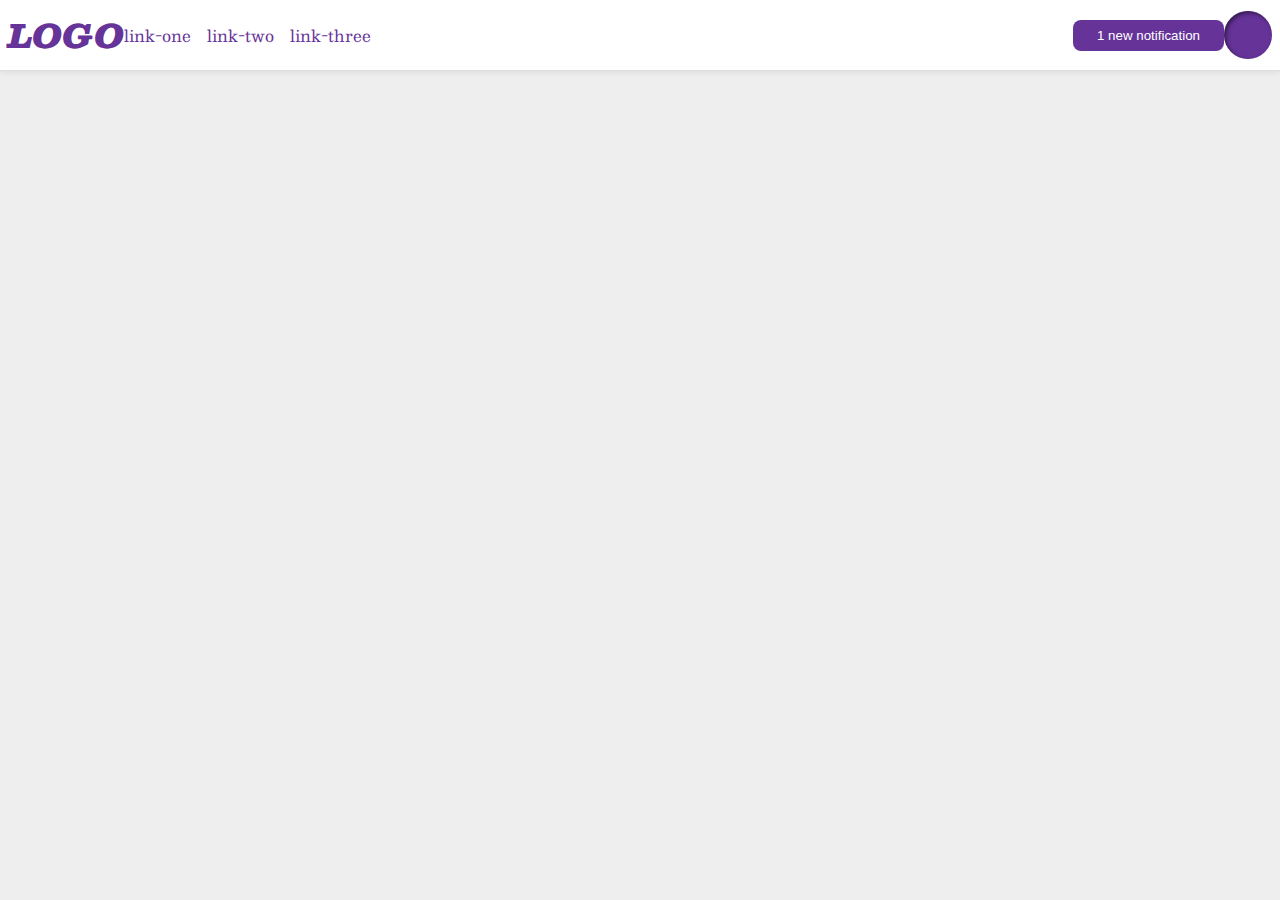
<file: flex/03-flex-header-2/index.html>
<!DOCTYPE html>
<html lang="en">
  <head>
    <meta charset="UTF-8" />
    <meta http-equiv="X-UA-Compatible" content="IE=edge" />
    <meta name="viewport" content="width=device-width, initial-scale=1.0" />
    <title>Flex Header 2</title>
    <link rel="stylesheet" href="style.css" />
  </head>
  <body>
    <div class="header">
      <div class="left-side">
        <div class="logo">LOGO</div>
        <ul class="links">
          <li><a href="google.com">link-one</a></li>
          <li><a href="google.com">link-two</a></li>
          <li><a href="google.com">link-three</a></li>
        </ul>
      </div>
      <div class="right-side">
        <button class="notifications">1 new notification</button>
        <div class="profile-image"></div>
      </div>
    </div>
  </body>
</html>
</file>
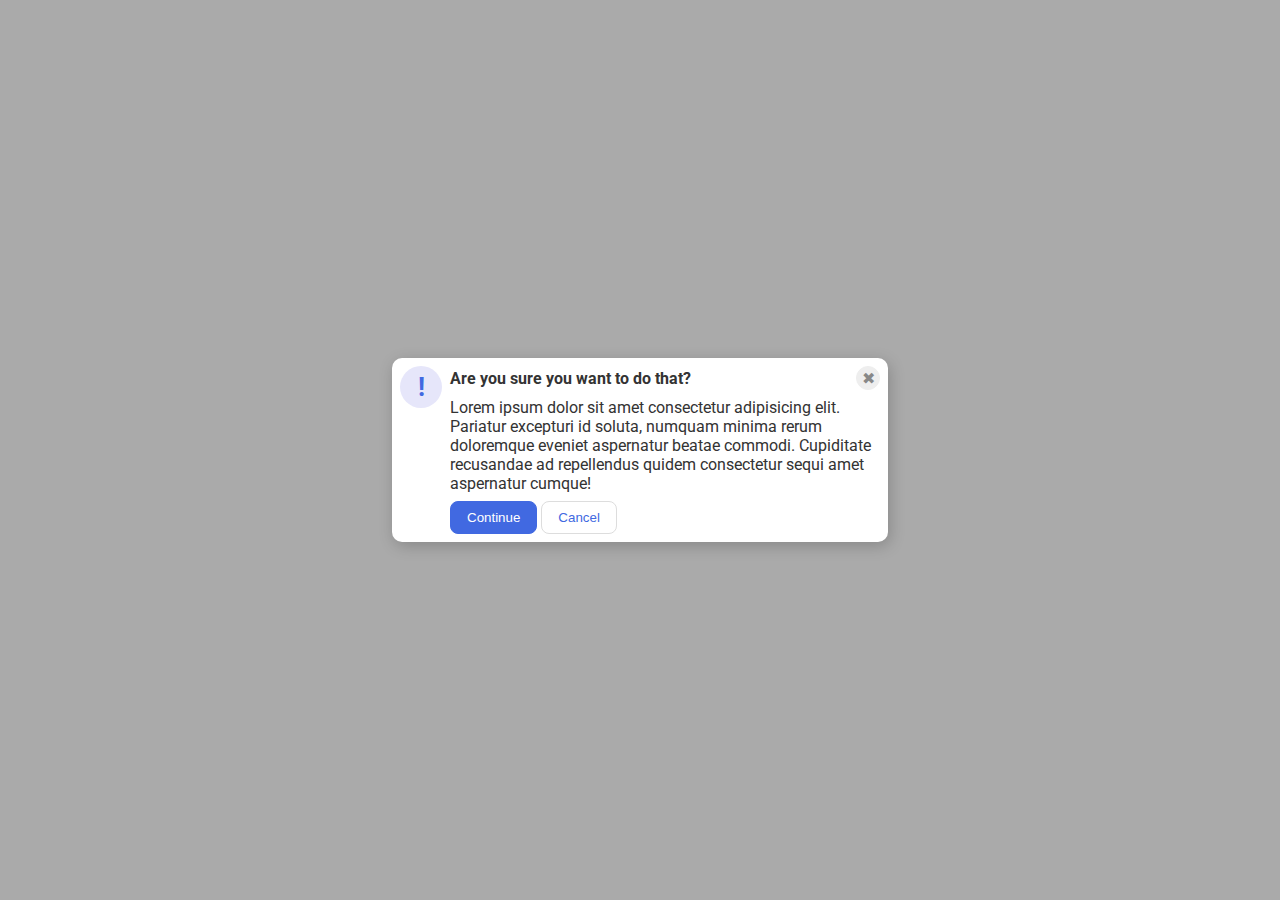
<file: flex/05-flex-modal/index.html>
<!DOCTYPE html>
<html lang="en">
  <head>
    <meta charset="UTF-8" />
    <meta http-equiv="X-UA-Compatible" content="IE=edge" />
    <meta name="viewport" content="width=device-width, initial-scale=1.0" />
    <link rel="stylesheet" href="style.css" />
    <title>Modal</title>
  </head>
  <body>
    <div class="modal">
      <div class="icon">!</div>
      <div class="container">
        <div class="header">
          Are you sure you want to do that?
          <button class="close-button">✖</button>
        </div>
        <div class="text">
          Lorem ipsum dolor sit amet consectetur adipisicing elit. Pariatur
          excepturi id soluta, numquam minima rerum doloremque eveniet
          aspernatur beatae commodi. Cupiditate recusandae ad repellendus quidem
          consectetur sequi amet aspernatur cumque!
        </div>
        <button class="continue">Continue</button>
        <button class="cancel">Cancel</button>
      </div>
    </div>
  </body>
</html>
</file>
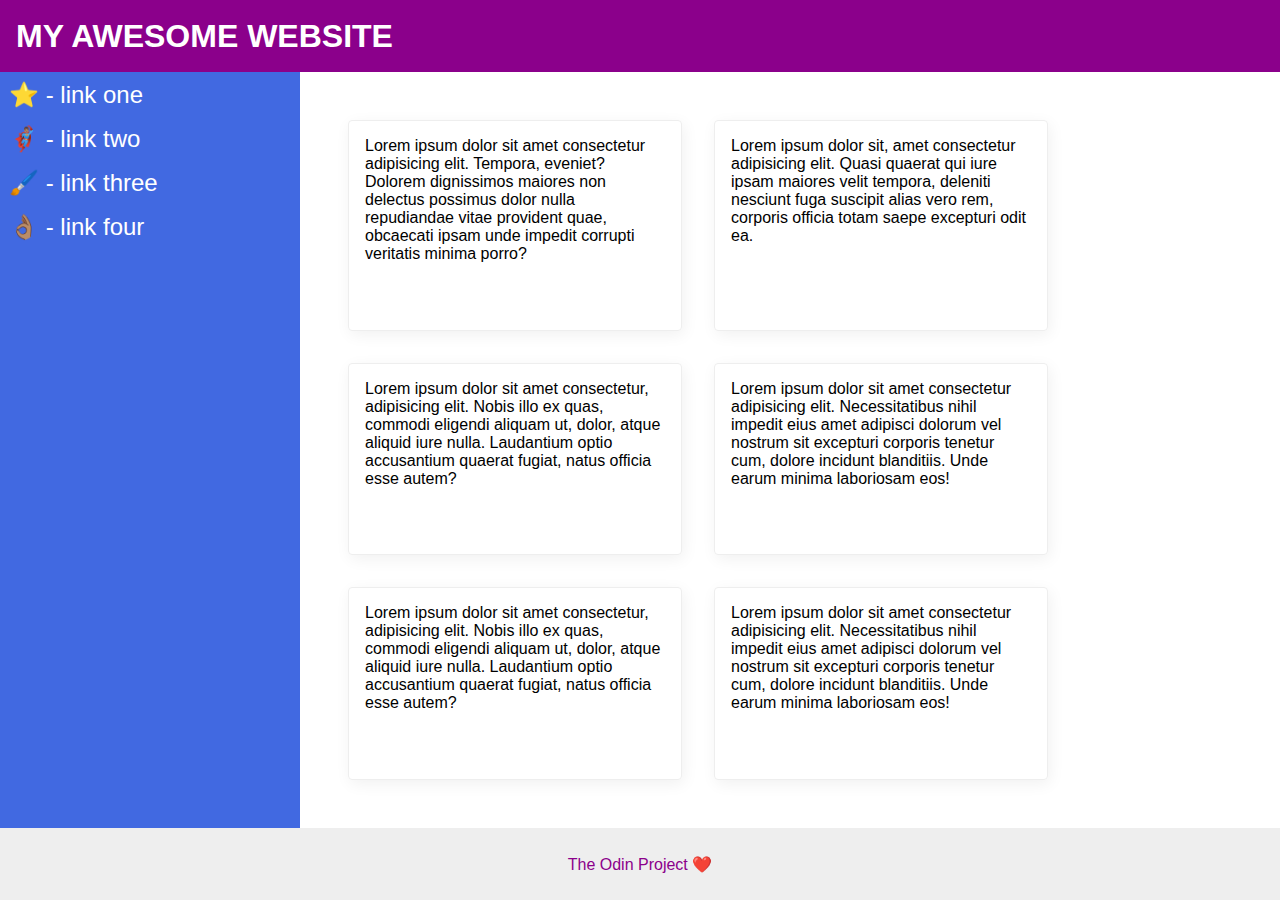
<file: flex/07-flex-layout-2/index.html>
<!DOCTYPE html>
<html lang="en">
  <head>
    <meta charset="UTF-8" />
    <meta http-equiv="X-UA-Compatible" content="IE=edge" />
    <meta name="viewport" content="width=device-width, initial-scale=1.0" />
    <title>The Holy Grail</title>
    <link rel="stylesheet" href="style.css" />
  </head>
  <body>
    <div class="header">MY AWESOME WEBSITE</div>
    <div class="container">
      <div class="sidebar">
        <ul>
          <li><a href="#">⭐ - link one</a></li>
          <li><a href="#">🦸🏽‍♂️ - link two</a></li>
          <li><a href="#">🖌️ - link three</a></li>
          <li><a href="#">👌🏽 - link four</a></li>
        </ul>
      </div>
      <div class="content">
        <div class="card">
          Lorem ipsum dolor sit amet consectetur adipisicing elit. Tempora,
          eveniet? Dolorem dignissimos maiores non delectus possimus dolor nulla
          repudiandae vitae provident quae, obcaecati ipsam unde impedit
          corrupti veritatis minima porro?
        </div>
        <div class="card">
          Lorem ipsum dolor sit, amet consectetur adipisicing elit. Quasi
          quaerat qui iure ipsam maiores velit tempora, deleniti nesciunt fuga
          suscipit alias vero rem, corporis officia totam saepe excepturi odit
          ea.
        </div>
        <div class="card">
          Lorem ipsum dolor sit amet consectetur, adipisicing elit. Nobis illo
          ex quas, commodi eligendi aliquam ut, dolor, atque aliquid iure nulla.
          Laudantium optio accusantium quaerat fugiat, natus officia esse autem?
        </div>
        <div class="card">
          Lorem ipsum dolor sit amet consectetur adipisicing elit.
          Necessitatibus nihil impedit eius amet adipisci dolorum vel nostrum
          sit excepturi corporis tenetur cum, dolore incidunt blanditiis. Unde
          earum minima laboriosam eos!
        </div>
        <div class="card">
          Lorem ipsum dolor sit amet consectetur, adipisicing elit. Nobis illo
          ex quas, commodi eligendi aliquam ut, dolor, atque aliquid iure nulla.
          Laudantium optio accusantium quaerat fugiat, natus officia esse autem?
        </div>
        <div class="card">
          Lorem ipsum dolor sit amet consectetur adipisicing elit.
          Necessitatibus nihil impedit eius amet adipisci dolorum vel nostrum
          sit excepturi corporis tenetur cum, dolore incidunt blanditiis. Unde
          earum minima laboriosam eos!
        </div>
      </div>
    </div>
    <div class="footer">The Odin Project ❤️</div>
  </body>
</html>
</file>
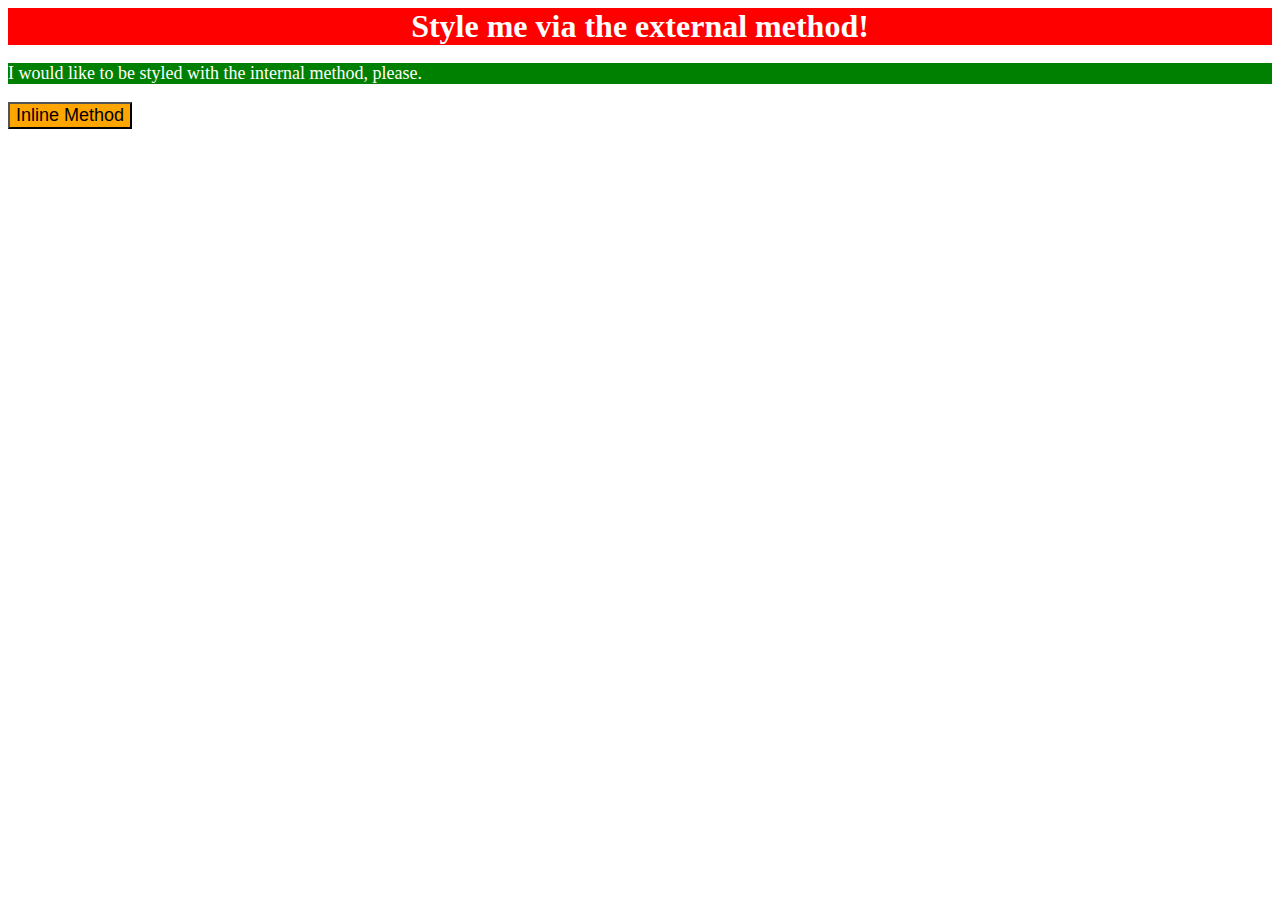
<file: foundations/01-css-methods/index.html>
<!DOCTYPE html>
<html lang="en">
  <head>
    <meta charset="UTF-8" />
    <meta http-equiv="X-UA-Compatible" content="IE=edge" />
    <meta name="viewport" content="width=device-width, initial-scale=1.0" />
    <title>Methods for Adding CSS</title>
    <link rel="stylesheet" href="styles.css" />
    <style>
      p {
        background-color: green;
        color: white;
        font-size: 18px;
      }
    </style>
  </head>
  <body>
    <div>Style me via the external method!</div>
    <p>I would like to be styled with the internal method, please.</p>
    <button style="background-color: orange; font-size: 18px">
      Inline Method
    </button>
  </body>
</html>
</file>
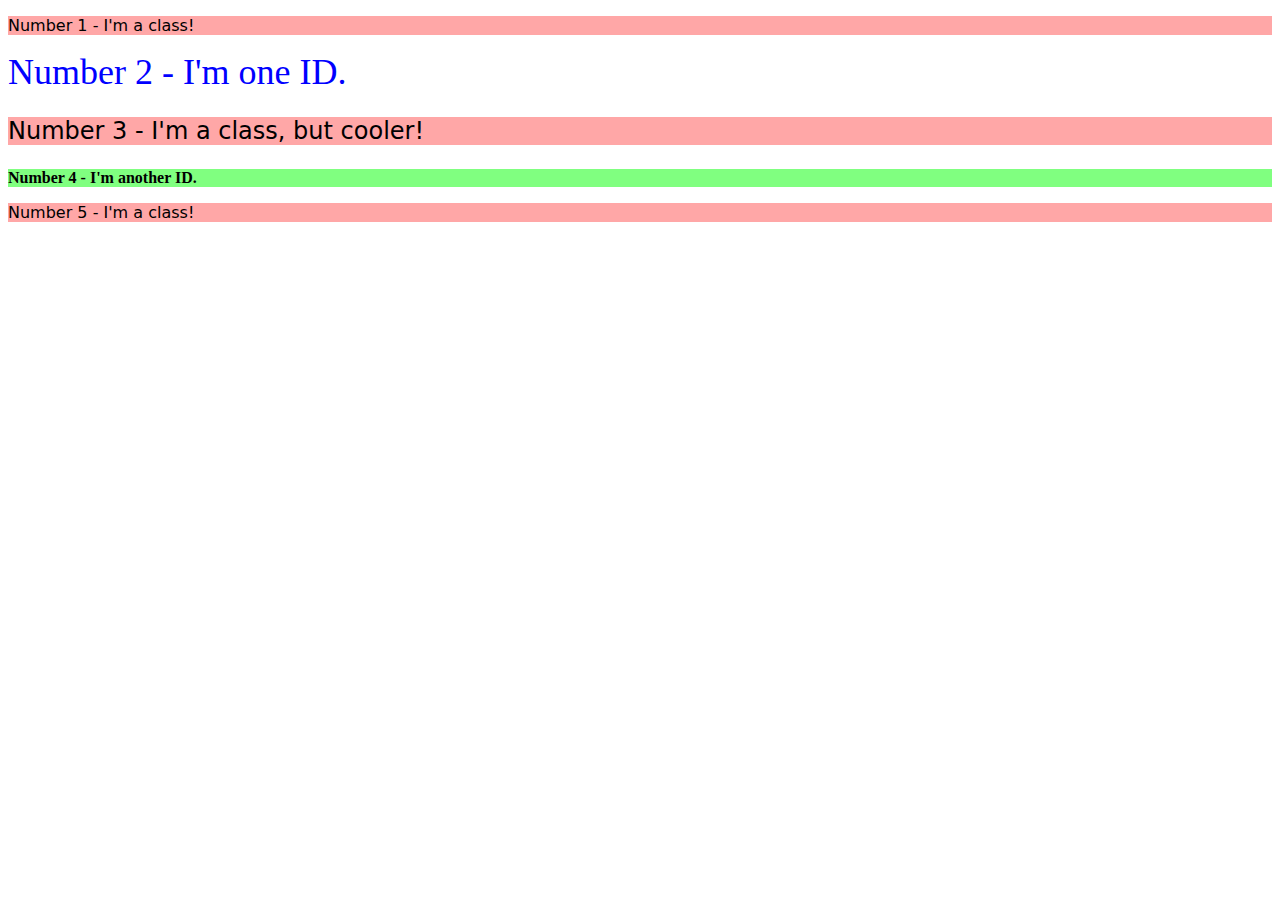
<file: foundations/02-class-id-selectors/index.html>
<!DOCTYPE html>
<html lang="en">
  <head>
    <meta charset="UTF-8" />
    <meta http-equiv="X-UA-Compatible" content="IE=edge" />
    <meta name="viewport" content="width=device-width, initial-scale=1.0" />
    <title>Class and ID Selectors</title>
    <link rel="stylesheet" href="style.css" />
  </head>
  <body>
    <p class="odd">Number 1 - I'm a class!</p>
    <div id="num2">Number 2 - I'm one ID.</div>
    <p class="odd cooler">Number 3 - I'm a class, but cooler!</p>
    <div id="num4" class="cooler">Number 4 - I'm another ID.</div>
    <p class="odd">Number 5 - I'm a class!</p>
  </body>
</html>

<!-- All odd numbered elements: a light red/pink background, and a list of fonts containing Verdana and DejaVu Sans with sans-serif as a fallback
The second element: blue text and a font size of 36px
The third element: in addition to the styles for all odd numbered elements, add a font size of 24px
The fourth element: a light green background, a font size of 24px, and bold
-->
</file>
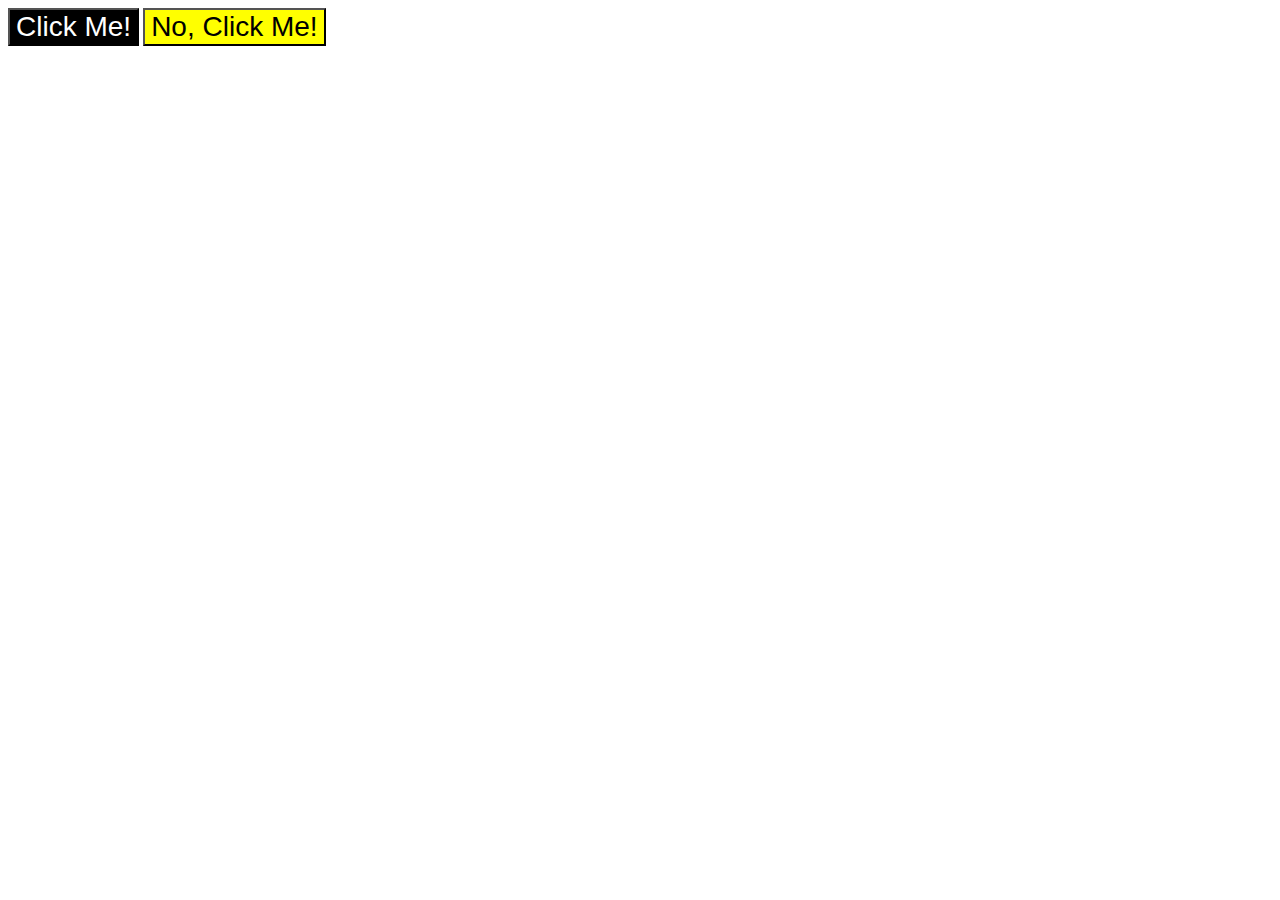
<file: foundations/03-grouping-selectors/index.html>
<!DOCTYPE html>
<html lang="en">
  <head>
    <meta charset="UTF-8" />
    <meta http-equiv="X-UA-Compatible" content="IE=edge" />
    <meta name="viewport" content="width=device-width, initial-scale=1.0" />
    <title>Grouping Selectors</title>
    <link rel="stylesheet" href="style.css" />
  </head>
  <body>
    <button class="click font-adjust">Click Me!</button>
    <button class="nope font-adjust">No, Click Me!</button>
  </body>
</html>
</file>
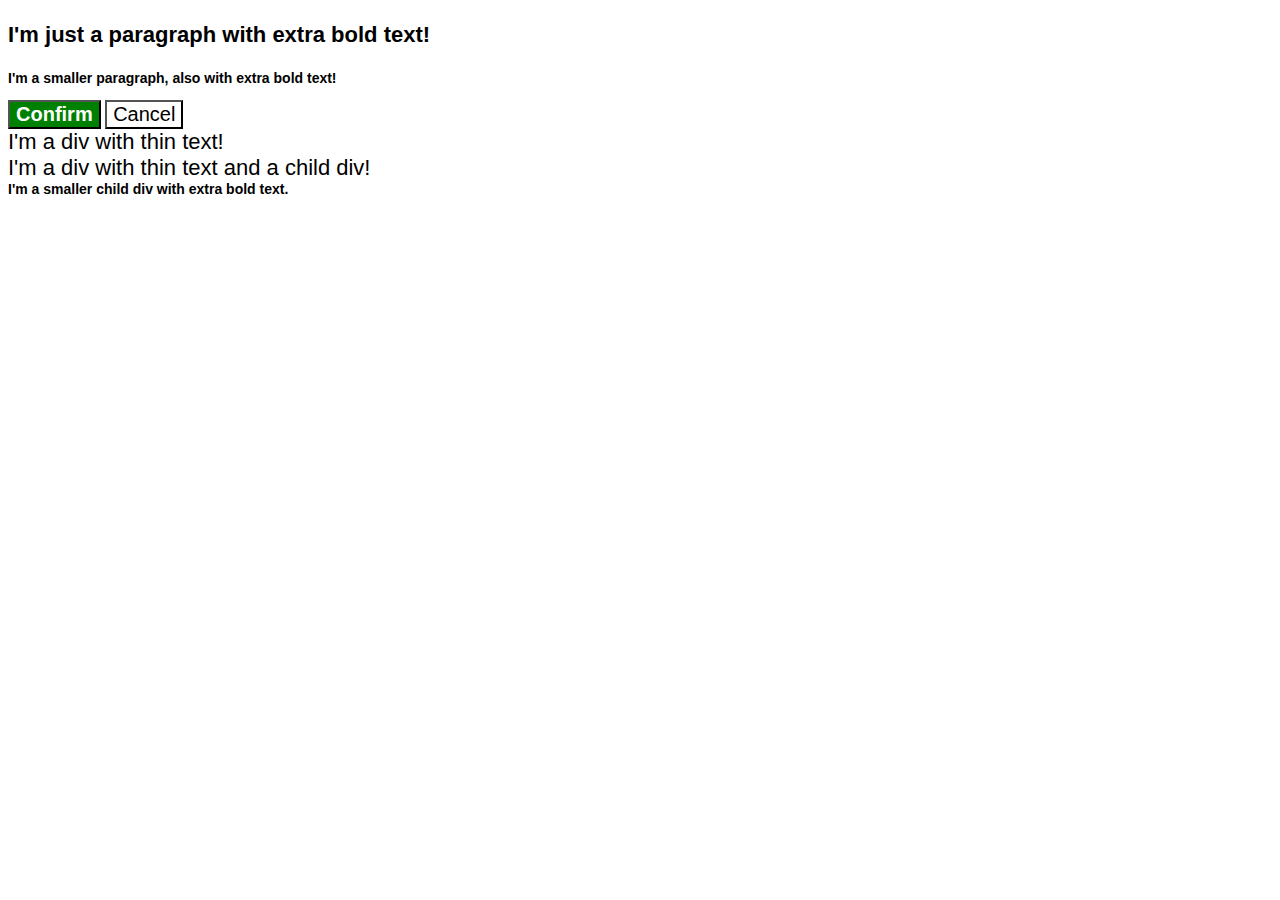
<file: foundations/06-cascade-fix/index.html>
<!DOCTYPE html>
<html lang="en">
  <head>
    <meta charset="UTF-8" />
    <meta http-equiv="X-UA-Compatible" content="IE=edge" />
    <meta name="viewport" content="width=device-width, initial-scale=1.0" />
    <title>Fix the Cascade</title>
    <link rel="stylesheet" href="style.css" />
  </head>
  <body>
    <p class="para">I'm just a paragraph with extra bold text!</p>
    <p class="para small-para">
      I'm a smaller paragraph, also with extra bold text!
    </p>

    <button id="confirm-button" class="button confirm">Confirm</button>
    <button id="cancel-button" class="button cancel">Cancel</button>

    <div class="text">I'm a div with thin text!</div>
    <div class="text">
      I'm a div with thin text and a child div!
      <div class="text child">
        I'm a smaller child div with extra bold text.
      </div>
    </div>
  </body>
</html>
</file>
<file: flex/03-flex-header-2/style.css>
/* this is some magical font-importing.  
you'll learn about it later. */
@import url("https://fonts.googleapis.com/css2?family=Besley:ital,wght@0,400;1,900&display=swap");

body {
  margin: 0;
  background: #eee;
  font-family: Besley, serif;
}

.header {
  background: white;
  border-bottom: 1px solid #ddd;
  box-shadow: 0 0 8px rgba(0, 0, 0, 0.1);
  display: flex;
  justify-content: space-between;
  padding: 8px;
}

.profile-image {
  background: rebeccapurple;
  box-shadow: inset 2px 2px 4px rgba(0, 0, 0, 0.5);
  border-radius: 50%;
  width: 48px;
  height: 48px;
}

.logo {
  color: rebeccapurple;
  font-size: 32px;
  font-weight: 900;
  font-style: italic;
}

button {
  border: none;
  border-radius: 8px;
  background: rebeccapurple;
  color: white;
  padding: 8px 24px;
}

a {
  /* this removes the line under our links */
  text-decoration: none;
  color: rebeccapurple;
}

ul {
  list-style-type: none;
  display: flex;
  margin: 0;
  padding: 0;
  gap: 16px;
}

.left-side,
.right-side {
  display: flex;
  align-items: center;
}
</file>
<file: flex/05-flex-modal/style.css>
@import url("https://fonts.googleapis.com/css2?family=Roboto:wght@400;700&display=swap");

html,
body {
  height: 100%;
}

body {
  font-family: Roboto, sans-serif;
  margin: 0;
  background: #aaa;
  color: #333;
  /* I'll give you this one for free lol */
  display: flex;
  align-items: center;
  justify-content: center;
}

.modal {
  background: white;
  width: 480px;
  border-radius: 10px;
  box-shadow: 2px 4px 16px rgba(0, 0, 0, 0.2);
  display: flex;
  gap: 8px;
  padding: 8px;
}

.icon {
  color: royalblue;
  font-size: 26px;
  font-weight: 700;
  background: lavender;
  width: 42px;
  height: 42px;
  border-radius: 50%;
  display: flex;
  align-items: center;
  justify-content: center;
  flex-shrink: 0;
}

.close-button {
  background: #eee;
  border-radius: 50%;
  color: #888;
  font-weight: 400;
  font-size: 16px;
  height: 24px;
  width: 24px;
  display: flex;
  align-items: center;
  justify-content: center;
  border: 1px solid #eee;
  padding: 0;
}

button {
  cursor: pointer;
  padding: 8px 16px;
  border-radius: 8px;
}

button.continue {
  background: royalblue;
  border: 1px solid royalblue;
  color: white;
}

button.cancel {
  background: white;
  border: 1px solid #ddd;
  color: royalblue;
}

.header {
  display: flex;
  align-items: center;
  justify-content: space-between;
  font-size: 16px;
  font-weight: bold;
  margin-bottom: 8px;
}

.text {
  margin-bottom: 8px;
}

/* Selfcheck Notes

The blue icon is aligned to the left.
There is equal space on either side of the icon (the gaps between the icon and the edge of the card, and the icon and the text, are the same).
There is padding around the edge of the modal.
The header, text, and buttons are aligned with each other.
The header is bold and a slightly larger text-size than the text.
The close button is vertically aligned with the header, and aligned in the top-right of the card.

*/
</file>
<file: flex/07-flex-layout-2/style.css>
body {
  font-family: -apple-system, BlinkMacSystemFont, "Segoe UI", Roboto, Oxygen,
    Ubuntu, Cantarell, "Open Sans", "Helvetica Neue", sans-serif;
  margin: 0;
  min-height: 100vh;
  display: flex;
  flex-direction: column;
}

ul {
  list-style-type: none;
  margin: 0;
  padding: 0;
}

li {
  margin-bottom: 16px;
}

a {
  color: white;
  text-decoration: none;
  font-size: 24px;
}

.header {
  height: 72px;
  background: darkmagenta;
  color: white;
  display: flex;
  font-size: 32px;
  font-weight: 900;
  padding-left: 16px;
  align-items: center;
}

.footer {
  height: 72px;
  background: #eee;
  color: darkmagenta;
  display: flex;
  align-items: center;
  justify-content: center;
}

.sidebar {
  width: 300px;
  background: royalblue;
  box-sizing: border-box;
  flex-shrink: 0;
  padding: 1vh;
}

.card {
  border: 1px solid #eee;
  box-shadow: 2px 4px 16px rgba(0, 0, 0, 0.06);
  border-radius: 4px;
  margin: 1em;
  padding: 16px;
  width: 300px;
}

.container {
  display: flex;
  flex: 1;
}

.content {
  display: flex;
  flex-wrap: wrap;
  padding: 32px;
}
</file>
<file: foundations/01-css-methods/styles.css>
/* div`: a red background, white text, a font size of 32px, center aligned, and bold */

div {
  background-color: red;
  color: white;
  text-align: center;
  font-weight: bold;
  font-size: 32px;
}
</file>
<file: foundations/02-class-id-selectors/style.css>
.odd {
  background-color: #ffa7a7;
  font-family: Verdana, "DejaVu Sans", sans-serif;
}

.odd.cooler {
  font-size: 24px;
}

#num2 {
  color: #00f;
  font-size: 36px;
}

#num4 {
  background-color: #80ff80;
  font-weight: bold;
}
</file>
<file: foundations/03-grouping-selectors/style.css>
/* 
The first element: a black background and white text
The second element: a yellow background
Both elements: a font size of 28px and a list of fonts containing `Helvetica` and `Times New Roman`, with `sans-serif` as a fallback 
*/

.font-adjust,
.nope {
  font-size: 28px;
  font-family: Helvetica, "Times New Roman", sans-serif;
}

.click {
  background-color: black;
  color: white;
}

.nope {
  background-color: yellow;
}

/* Self Check
- Does each element have a unique class name?
- Did you use the grouping selector for styles that both elements share?
- Did you make separate rules for the styles unique to each element?
*/
</file>
<file: foundations/06-cascade-fix/style.css>
body {
  font-family: Arial, Helvetica, sans-serif;
}

.para,
.small-para {
  color: hsl(0, 0%, 0%);
  font-weight: 800;
}

.para {
  font-size: 22px;
}

.small-para {
  font-size: 14px;
  font-weight: 800;
}

.button {
  background-color: rgb(255, 255, 255);
  color: rgb(0, 0, 0);
  font-size: 20px;
}

.confirm#confirm-button {
  background: green;
  color: white;
  font-weight: bold;
}

div.text {
  color: rgb(0, 0, 0);
  font-size: 22px;
  font-weight: 100;
}

.text .child {
  color: rgb(0, 0, 0);
  font-weight: 800;
  font-size: 14px;
}
</file>
